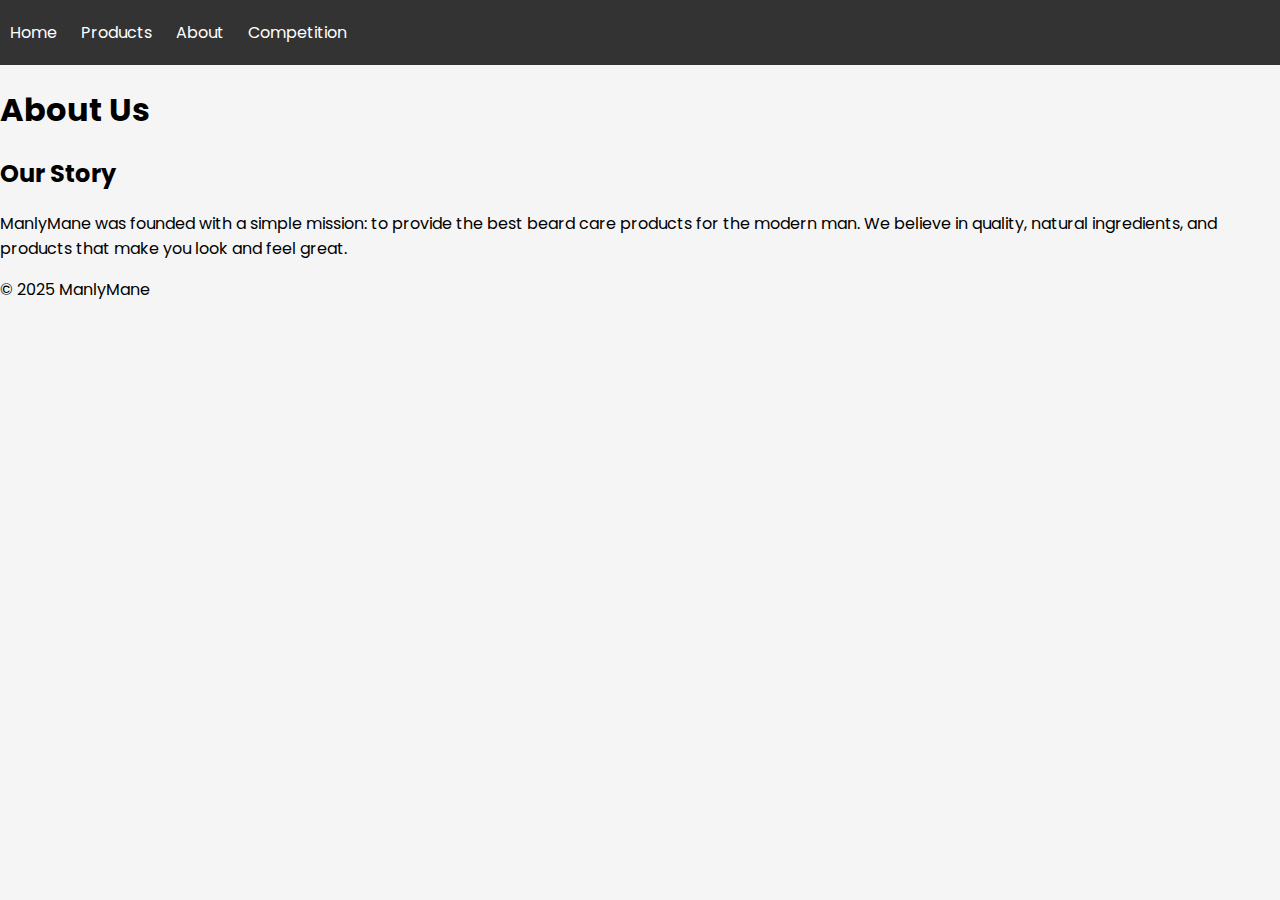
<file: Website/webPages/about.html>
<!DOCTYPE html>
<html lang="en">
<head>
    <meta charset="UTF-8">
    <meta name="viewport" content="width=device-width, initial-scale=1.0">
    <title>About Us - ManlyMane</title>
    <link rel="stylesheet" href="style.css">
</head>
<body>
    <header>
        <nav>
            <a href="index.html">Home</a>
            <a href="products.html">Products</a>
            <a href="about.html">About</a>
            <a href="competition.html">Competition</a>
        </nav>
    </header>
    <div class="hero about-hero">
        <h1>About Us</h1>
    </div>
    <div class="content">
        <h2>Our Story</h2>
        <p>ManlyMane was founded with a simple mission: to provide the best beard care products for the modern man. We believe in quality, natural ingredients, and products that make you look and feel great.</p>
    </div>
    <footer>
        <p>&copy; 2025 ManlyMane</p>
    </footer>
</body>
</html>
</file>
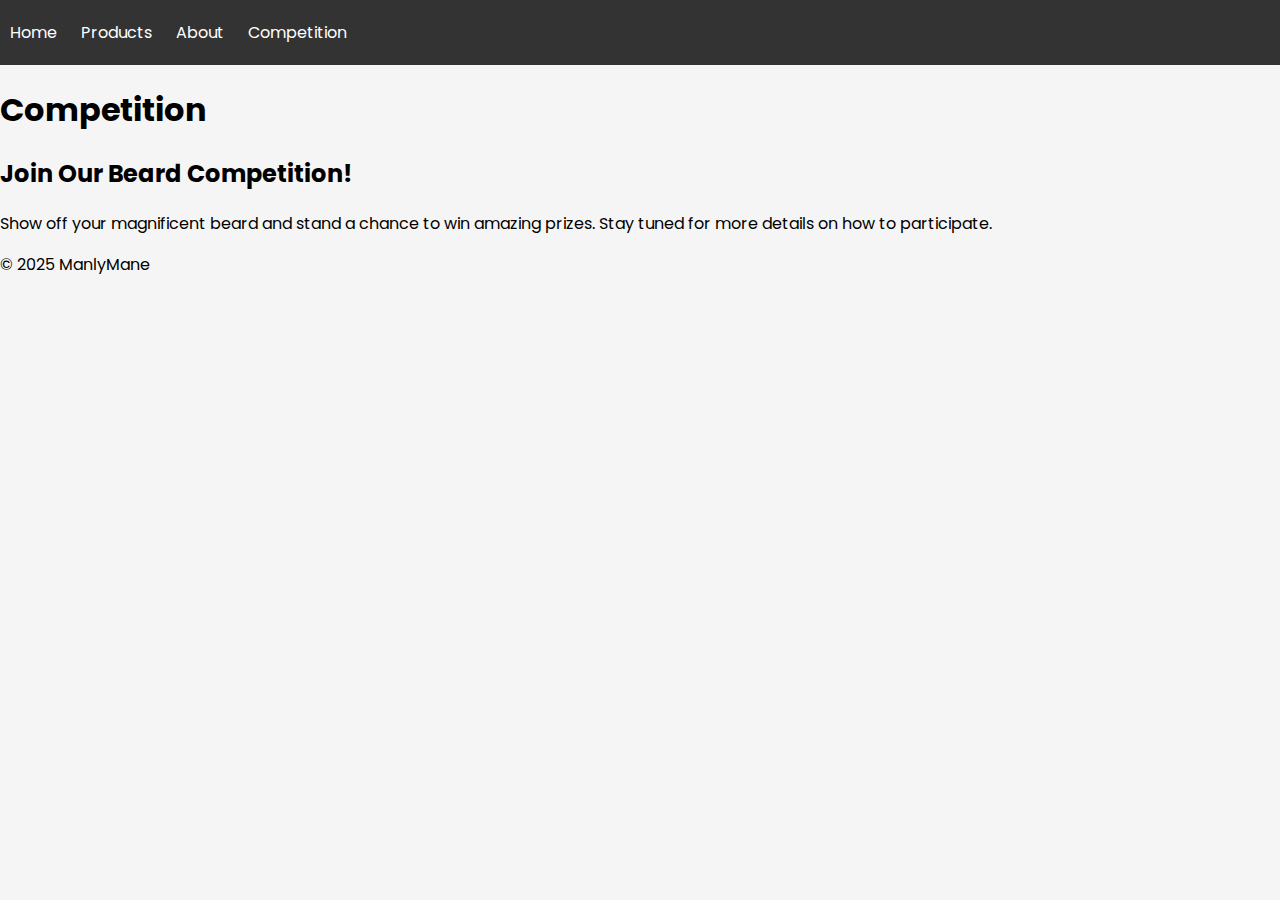
<file: Website/webPages/competitions.html>
<!DOCTYPE html>
<html lang="en">
<head>
    <meta charset="UTF-8">
    <meta name="viewport" content="width=device-width, initial-scale=1.0">
    <title>Competition - ManlyMane</title>
    <link rel="stylesheet" href="style.css">
</head>
<body>
    <header>
        <nav>
            <a href="index.html">Home</a>
            <a href="products.html">Products</a>
            <a href="about.html">About</a>
            <a href="competition.html">Competition</a>
        </nav>
    </header>
    <div class="hero competition-hero">
        <h1>Competition</h1>
    </div>
    <div class="content">
        <h2>Join Our Beard Competition!</h2>
        <p>Show off your magnificent beard and stand a chance to win amazing prizes. Stay tuned for more details on how to participate.</p>
    </div>
    <footer>
        <p>&copy; 2025 ManlyMane</p>
    </footer>
</body>
</html>
</file>
<file: Website/webPages/style.css>
@import url('https://fonts.googleapis.com/css2?family=Poppins:wght@100;200;300;400;500;600;700;800;900&display=swap');

body {
  font-family: 'Poppins', sans-serif;
  margin: 0;
  background-color: #f5f5f5;
}

.container {
  width: 900px;
  max-width: 90vw;
  margin: auto;
  text-align: center;
  padding-top: 10px;
  transition: transform 0.5s;
}

svg {
  width: 30px;
}

header {
  display: flex;
  align-items: center;
  justify-content: space-between;
  padding: 20px 0;
  background-color: #333;
  color: #fff;
}

header nav a {
  color: #fff;
  margin: 0 10px;
  text-decoration: none;
}

header .icon-cart {
  position: relative;
  cursor: pointer;
}

header .icon-cart span {
  display: flex;
  width: 20px;
  height: 20px;
  background-color: red;
  justify-content: center;
  align-items: center;
  border-radius: 50%;
  position: absolute;
  top: 0;
  right: -10px;
  font-size: 12px;
}

.ListProduct {
  display: grid;
  grid-template-columns: repeat(3, 1fr);
  gap: 20px;
  margin: 20px 0;
}

.ListProduct .item {
  background-color: #fff;
  padding: 20px;
  border-radius: 10px;
  box-shadow: 0 4px 8px rgba(0, 0, 0, 0.1);
}

.ListProduct .item img {
  width: 100%;
  border-radius: 10px;
}

.ListProduct .item h2 {
  margin: 10px 0;
}

.ListProduct .item .price {
  font-size: 1.2em;
  color: #333;
  margin: 10px 0;
}

.ListProduct .item .addCart {
  background-color: #333;
  color: #fff;
  border: none;
  padding: 10px 20px;
  border-radius: 5px;
  cursor: pointer;
}

.cartTab {
  position: fixed;
  top: 0;
  right: -400px;
  width: 400px;
  height: 100%;
  background-color: #fff;
  box-shadow: -2px 0 5px rgba(0, 0, 0, 0.1);
  transition: right 0.5s;
  padding: 20px;
  overflow-y: auto;
}

.cartTab.show {
  right: 0;
}

.cartTab .close {
  cursor: pointer;
  text-align: right;
  font-size: 1.2em;
}

.cartTab .listCart .item {
  display: flex;
  align-items: center;
  margin-bottom: 10px;
  border-bottom: 1px solid #ddd;
  padding-bottom: 10px;
}

.cartTab .listCart .item img {
  width: 50px;
  height: 50px;
  margin-right: 10px;
}

.cartTab .listCart .item .name {
  flex: 1;
}

.cartTab .listCart .item .totalPrice {
  margin-left: 10px;
  font-weight: bold;
}

.cartTab .listCart .item .quantity {
  display: flex;
  align-items: center;
}

.cartTab .listCart .item .quantity span {
  cursor: pointer;
  margin: 0 5px;
  font-size: 1.2em;
}

.cartTab .total {
  margin-top: 20px;
  font-size: 1.2em;
  font-weight: bold;
  text-align: right;
}

.cartTab .btn {
  display: flex;
  justify-content: space-between;
  margin-top: 20px;
}

.cartTab .btn button {
  padding: 10px 20px;
  border: none;
  border-radius: 5px;
  cursor: pointer;
}

.cartTab .btn .close {
  background-color: #ccc;
}

.cartTab .btn .checkOut {
  background-color: #333;
  color: #fff;
}
</file>
